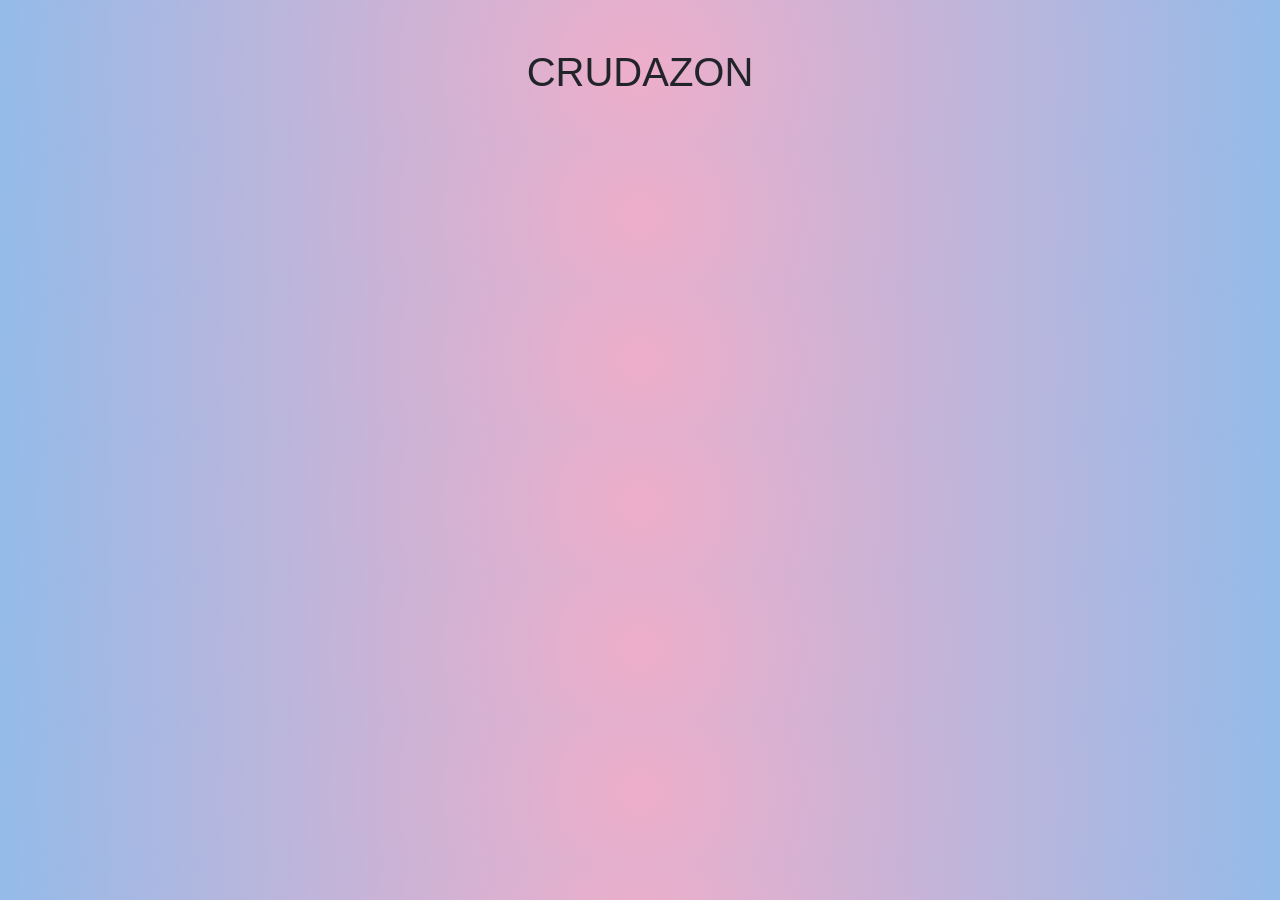
<file: index.html>
<!DOCTYPE html>
<html lang="en">
  <head>
    <meta charset="UTF-8" />
    <meta name="viewport" content="width=device-width, initial-scale=1.0" />
    <title>Homepage</title>
    <link
      href="https://cdn.jsdelivr.net/npm/bootstrap@5.3.5/dist/css/bootstrap.min.css"
      rel="stylesheet"
      integrity="sha384-SgOJa3DmI69IUzQ2PVdRZhwQ+dy64/BUtbMJw1MZ8t5HZApcHrRKUc4W0kG879m7"
      crossorigin="anonymous"
    />
    <link rel="stylesheet" href="style.css" />
    <link rel="stylesheet" href="https://cdn.jsdelivr.net/npm/bootstrap-icons@1.11.3/font/bootstrap-icons.min.css" />
  </head>
  <body>
    <div id="main-container" class="container justify-content-center align-middle">
      <h1 class="h1 text-center m-5">CRUDAZON</h1>
      <div class="row container" id="prod-container"></div>
    </div>

    <script
      src="https://cdn.jsdelivr.net/npm/bootstrap@5.3.5/dist/js/bootstrap.bundle.min.js"
      integrity="sha384-k6d4wzSIapyDyv1kpU366/PK5hCdSbCRGRCMv+eplOQJWyd1fbcAu9OCUj5zNLiq"
      crossorigin="anonymous"
    ></script>
    <script src="./index.js"></script>
  </body>
</html>
</file>
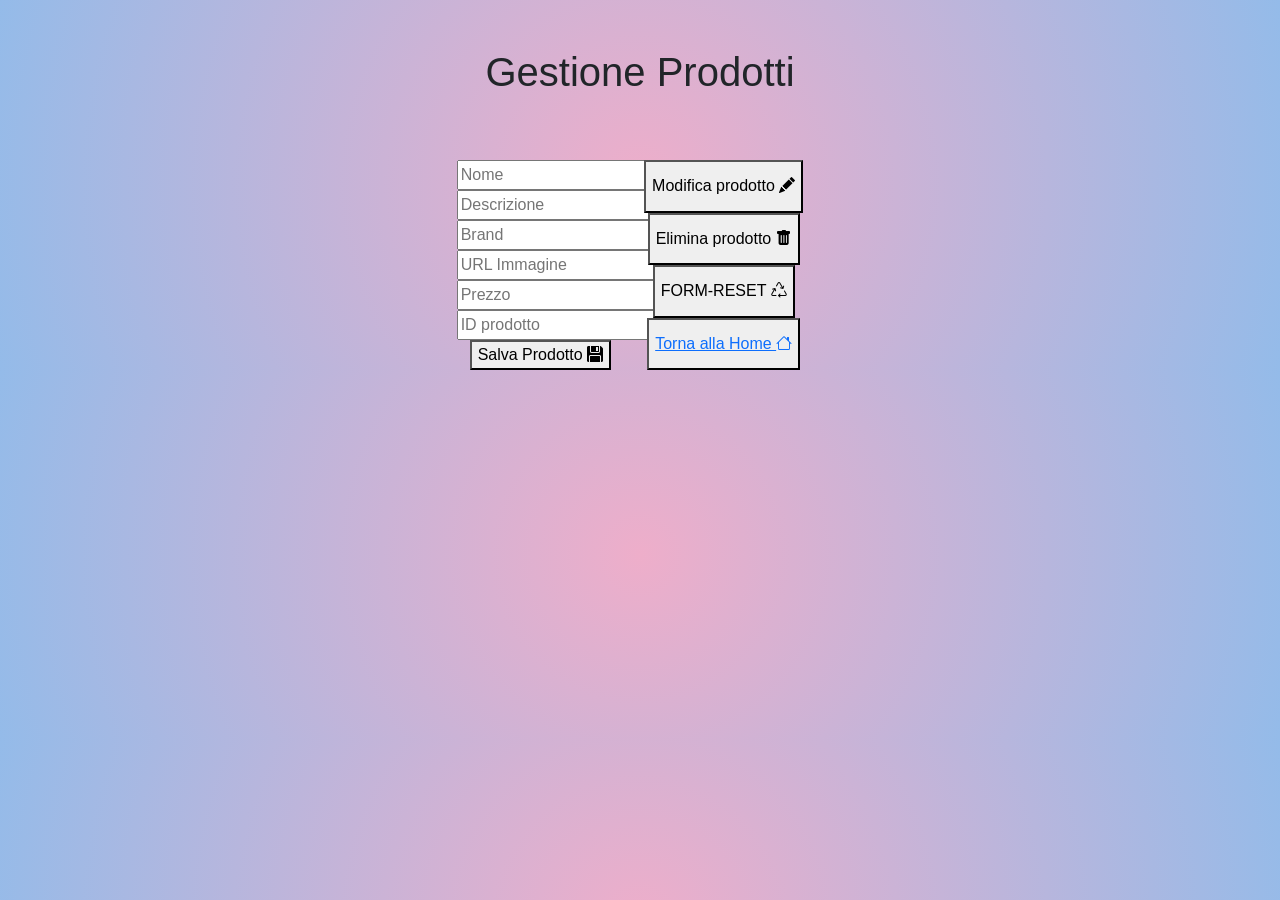
<file: backoffice.html>
<!DOCTYPE html>
<html lang="en">
  <head>
    <meta charset="UTF-8" />
    <meta name="viewport" content="width=device-width, initial-scale=1.0" />
    <title>Backoffice</title>
    <link
      href="https://cdn.jsdelivr.net/npm/bootstrap@5.3.5/dist/css/bootstrap.min.css"
      rel="stylesheet"
      integrity="sha384-SgOJa3DmI69IUzQ2PVdRZhwQ+dy64/BUtbMJw1MZ8t5HZApcHrRKUc4W0kG879m7"
      crossorigin="anonymous"
    />
    <link rel="stylesheet" href="style.css" />
    <link rel="stylesheet" href="https://cdn.jsdelivr.net/npm/bootstrap-icons@1.11.3/font/bootstrap-icons.min.css" />
  </head>
  <body>
    <div class="container mt-5 text-center">
      <h1>Gestione Prodotti</h1>
      <div class="row g-3 container mt-5 d-flex justify-content-center">
        <div class="col-2">
          <form id="backoffice-form">
            <input type="text" id="name" placeholder="Nome" />
            <input type="text" id="description" placeholder="Descrizione" />
            <input type="text" id="brand" placeholder="Brand" />
            <input type="url" id="imageUrl" placeholder="URL Immagine" />
            <input type="number" id="price" placeholder="Prezzo" />
            <input type="text" id="productId" placeholder="ID prodotto" />
            <button type="submit">Salva Prodotto <i class="bi bi-floppy-fill"></i></button>
          </form>
        </div>
        <div class="col-2 d-flex justify-content-center flex-wrap">
          <button id="editBtn">Modifica prodotto <i class="bi bi-pencil-fill"></i></button>
          <button id="deleteBtn">Elimina prodotto <i class="bi bi-trash-fill"></i></button>
          <button id="resetBtn">FORM-RESET <i class="bi bi-recycle"></i></button>
          <button>
            <a href="./index.html">Torna alla Home <i class="bi bi-house"></i></a>
          </button>
        </div>
      </div>
    </div>
    <script src="./backoffice.js"></script>
  </body>
</html>
</file>
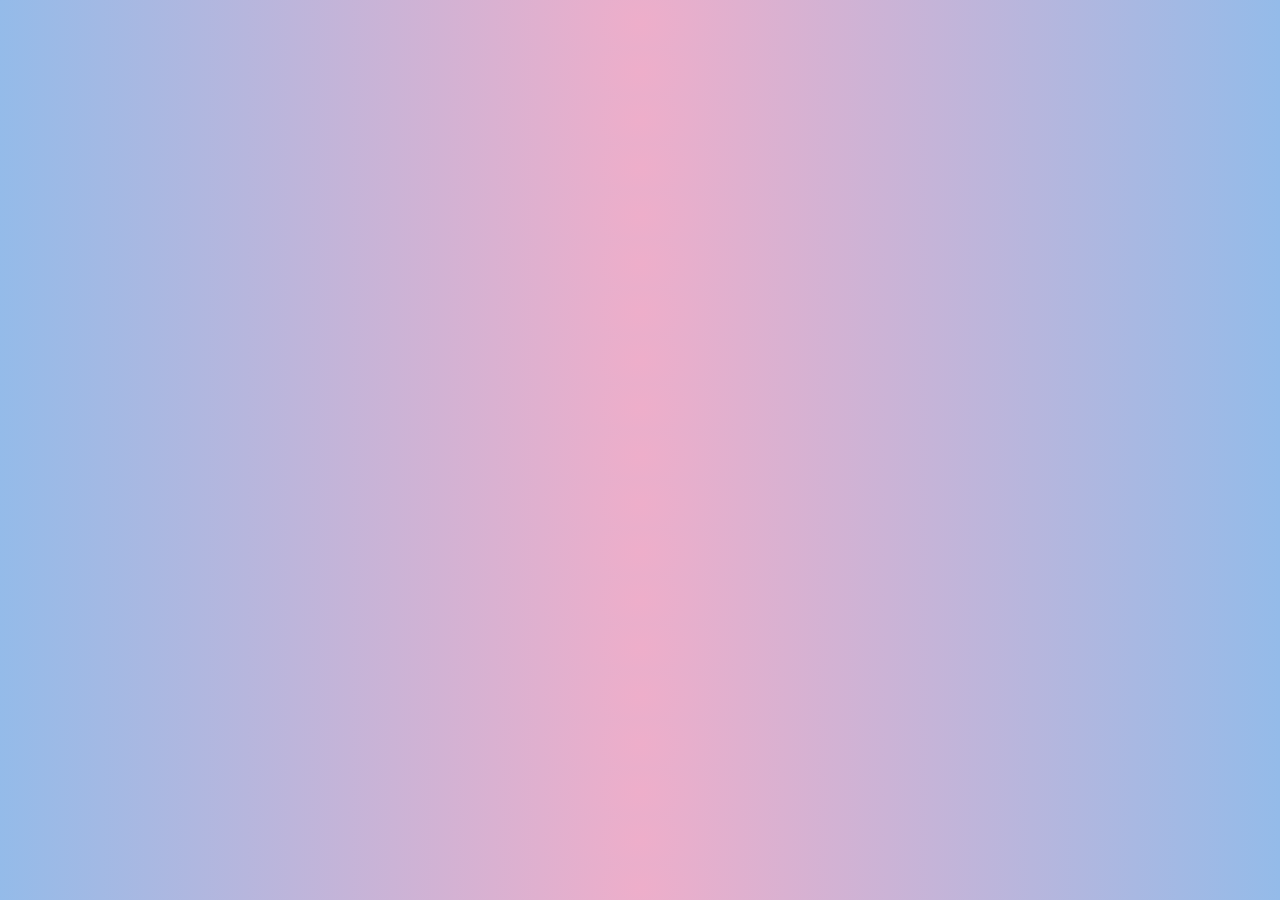
<file: details.html>
<!-- dettaglio.html -->
<!DOCTYPE html>
<html lang="it">
  <head>
    <meta charset="UTF-8" />
    <title>Dettaglio Prodotto</title>
    <link
      href="https://cdn.jsdelivr.net/npm/bootstrap@5.3.5/dist/css/bootstrap.min.css"
      rel="stylesheet"
      integrity="sha384-SgOJa3DmI69IUzQ2PVdRZhwQ+dy64/BUtbMJw1MZ8t5HZApcHrRKUc4W0kG879m7"
      crossorigin="anonymous"
    />
    <link rel="stylesheet" href="style.css" />
  </head>
  <body>
    <div class="container mt-5">
      <div class="text-center d-flex justify-content-center" id="product-details"></div>
    </div>
    <script src="details.js"></script>
  </body>
</html>
</file>
<file: style.css>
body {
  background: radial-gradient(circle, rgba(238, 174, 202, 1) 0%, rgba(148, 187, 233, 1) 100%);
  box-sizing: border-box;
  font-family: Verdana, Geneva, Tahoma, sans-serif;
}
.editButton {
  width: 33%;
  background-color: white;
  border: 1px solid black;
}
.deleteButton {
  width: 33%;
  border: 1px solid black;
}
.detailButton {
  border: 1px solid black;
  width: 50%;
  background: #ffffff;
  background: linear-gradient(45deg, rgba(255, 255, 255, 1) 0%, rgba(255, 255, 191, 1) 0%, rgba(255, 255, 15, 0.8) 100%);
}
.mh-70 {
  max-height: 70% !important;
}
.card {
  background: #ffffff;
  background: linear-gradient(180deg, rgba(255, 255, 255, 1) 0%, rgba(255, 255, 255, 1) 0%, rgba(250, 244, 62, 0.8) 100%);
  border: 1px solid black;
}
.price-bg {
  background: #ffffff;
  background: linear-gradient(180deg, rgba(255, 255, 255, 1) 0%, rgba(163, 152, 152, 1) 0%, rgba(204, 180, 180, 0.8) 100%);
}
</file>
